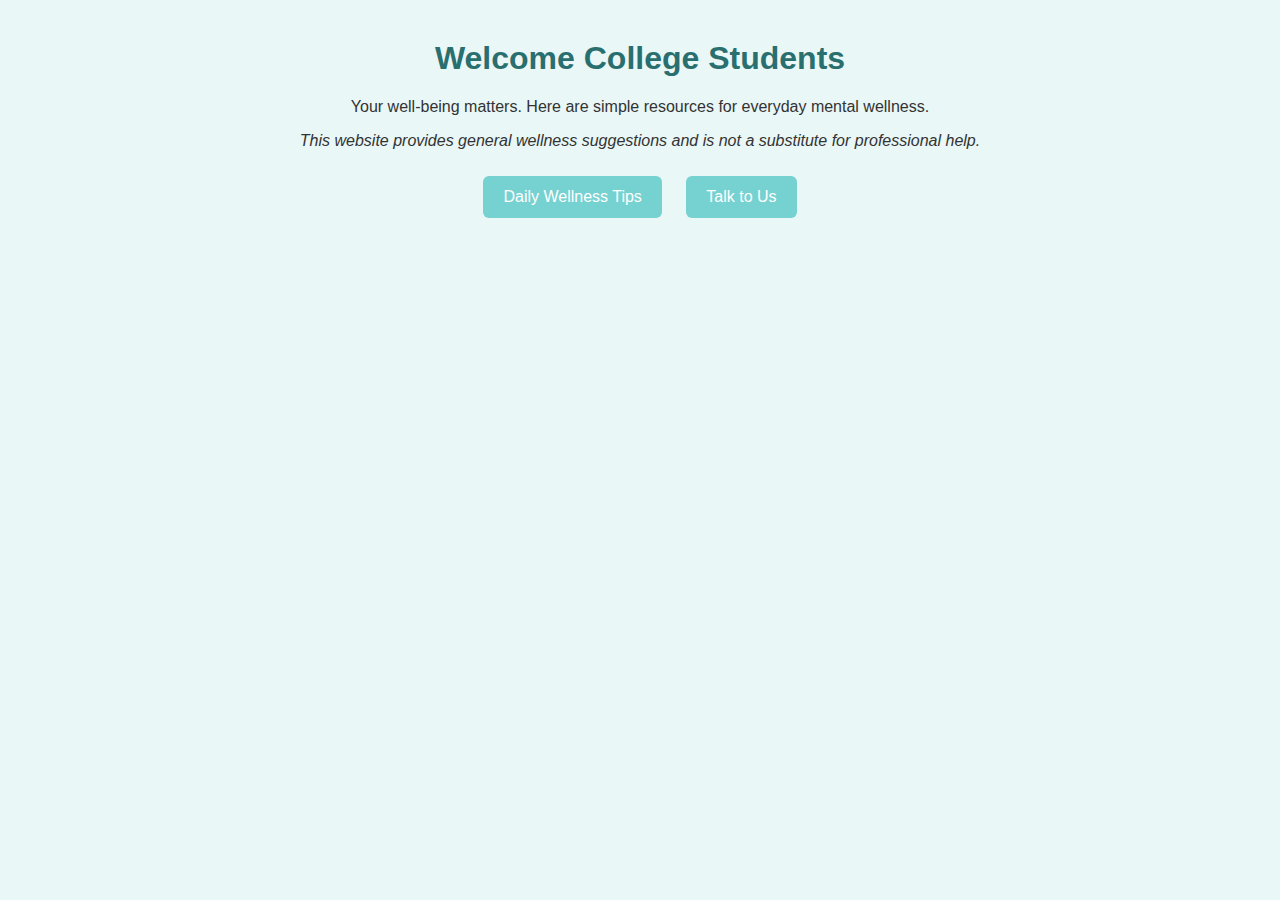
<file: index.html>
<!DOCTYPE html>
<html>
<head>
    <title>Mental Wellness for Students</title>
    <link rel="stylesheet" href="style.css">
</head>
<body>

<div class="container">
    <h1>Welcome College Students</h1>
    <p>Your well-being matters. Here are simple resources for everyday mental wellness.</p>
    <p><em>This website provides general wellness suggestions and is not a substitute for professional help.</em></p>

    <a class="button" href="tips.html">Daily Wellness Tips</a>
    <a class="button" href="contact.html">Talk to Us</a>
</div>

</body>
</html>
</file>
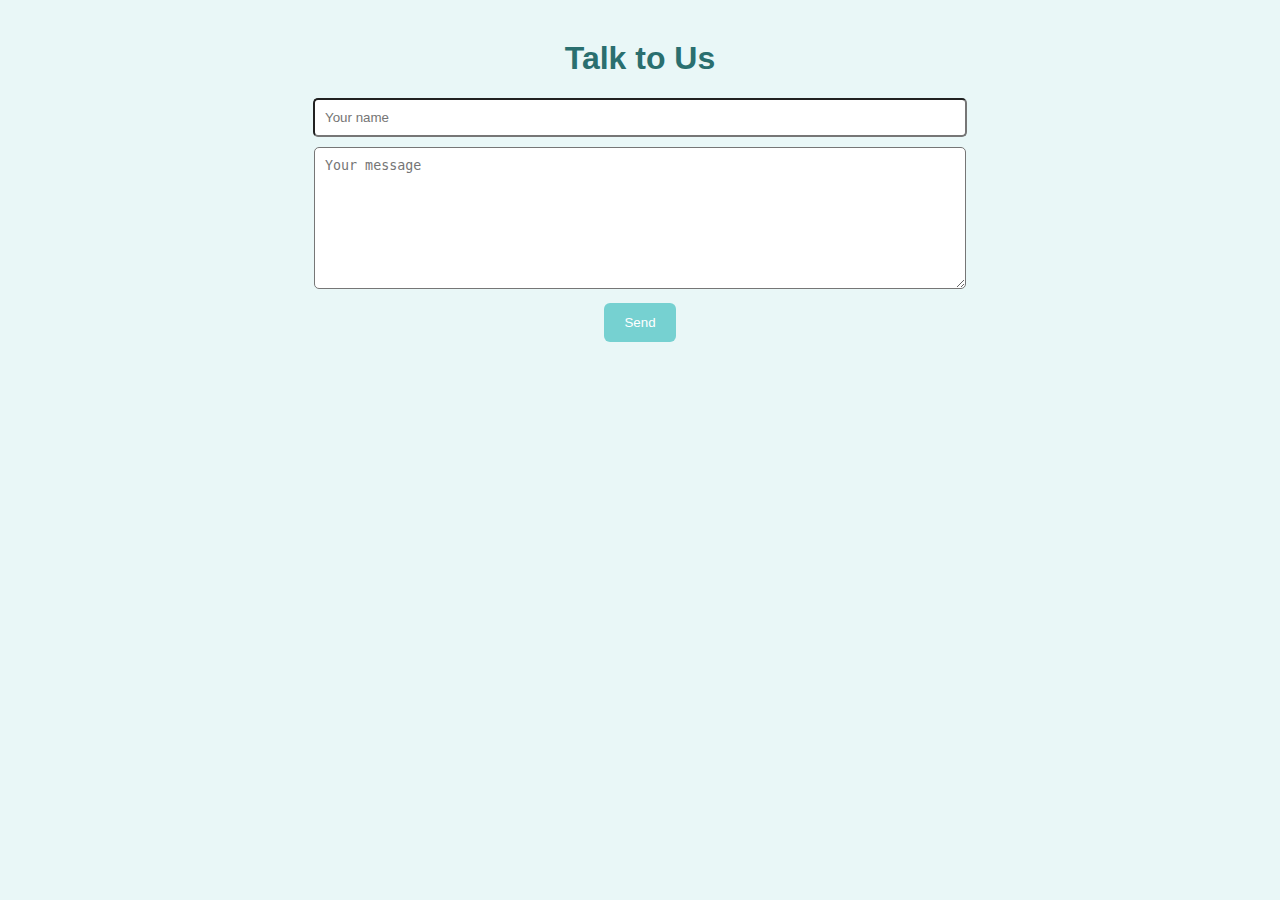
<file: contact.html>
<!DOCTYPE html>
<html>
<head>
    <title>Contact Us</title>
    <link rel="stylesheet" href="style.css">
</head>
<body>

<div class="container">
    <h1>Talk to Us</h1>

    <form id="contactForm">
        <input type="text" id="name" name="name" placeholder="Your name" required
               style="padding:10px; width:90%; margin-bottom:10px; border-radius:5px;">
        <br>
        <textarea id="message" name="message" placeholder="Your message"
                  required style="padding:10px; width:90%; height:120px; border-radius:5px;"></textarea>
        <br>
        <button type="submit">Send</button>
    </form>

    <p id="response"></p>
</div>

<script>
    document.getElementById("contactForm").addEventListener("submit", async (e) => {
        e.preventDefault();

        const formData = new URLSearchParams();
        formData.append("name", document.getElementById("name").value);
        formData.append("message", document.getElementById("message").value);

        const res = await fetch("http://localhost:8080/contact", {
            method: "POST",
            body: formData,
        });

        if (res.ok) {
            document.getElementById("response").innerText = "Message sent!";
            document.getElementById("contactForm").reset();
        } else {
            document.getElementById("response").innerText = "Error sending message.";
        }
    });
</script>

</body>
</html>
</file>
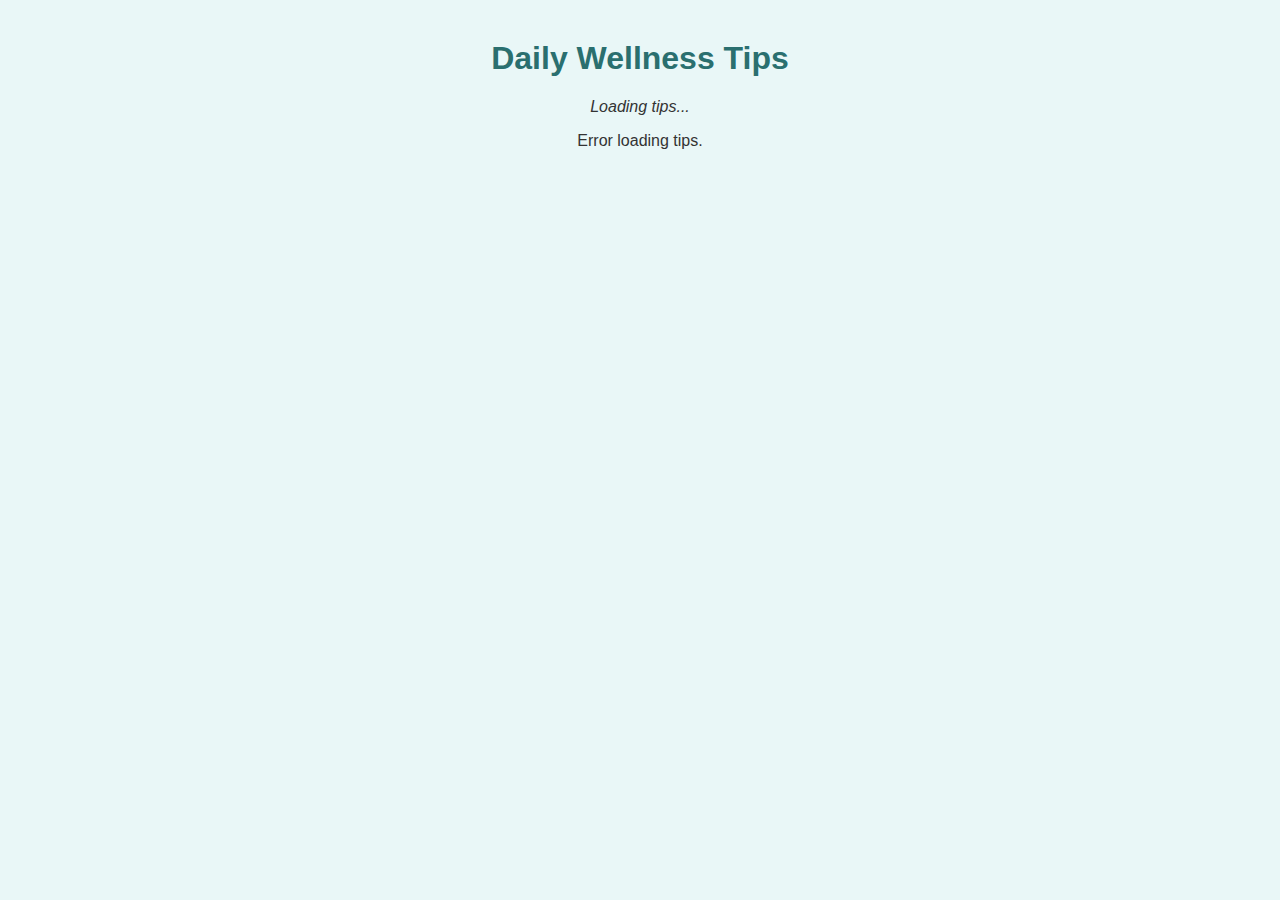
<file: tips.html>
<!DOCTYPE html>
<html>
<head>
    <title>Daily Wellness Tips</title>
    <link rel="stylesheet" href="style.css">
</head>
<body>

<div class="container">
    <h1>Daily Wellness Tips</h1>
    <p><em>Loading tips...</em></p>
    <div id="tips"></div>
</div>

<script>
    fetch("http://localhost:8080/tips")
        .then(res => res.json())
        .then(data => {
            const tipsDiv = document.getElementById("tips");
            tipsDiv.innerHTML = ""; // clear loading text

            data.tips.forEach(tip => {
                const card = document.createElement("div");
                card.className = "card";
                card.textContent = tip;
                tipsDiv.appendChild(card);
            });
        })
        .catch(() => {
            document.getElementById("tips").innerHTML = "<p>Error loading tips.</p>";
        });
</script>

</body>
</html>
</file>
<file: style.css>
body {
    margin: 0;
    padding: 0;
    font-family: Arial, sans-serif;
    background: #e9f7f7; /* soft mint */
    color: #333;
}

.container {
    width: 90%;
    max-width: 700px;
    margin: auto;
    margin-top: 40px;
    text-align: center;
}

h1, h2 {
    color: #2a6f6f;
}

button, a.button {
    background: #76d1d1;
    color: white;
    padding: 12px 20px;
    border: none;
    border-radius: 6px;
    cursor: pointer;
    text-decoration: none;
    display: inline-block;
    margin: 10px;
}

button:hover, a.button:hover {
    background: #5bb8b8;
}

.card {
    background: white;
    padding: 15px;
    margin: 10px 0;
    border-radius: 8px;
    box-shadow: 0 2px 6px rgba(0,0,0,0.1);
}
</file>
